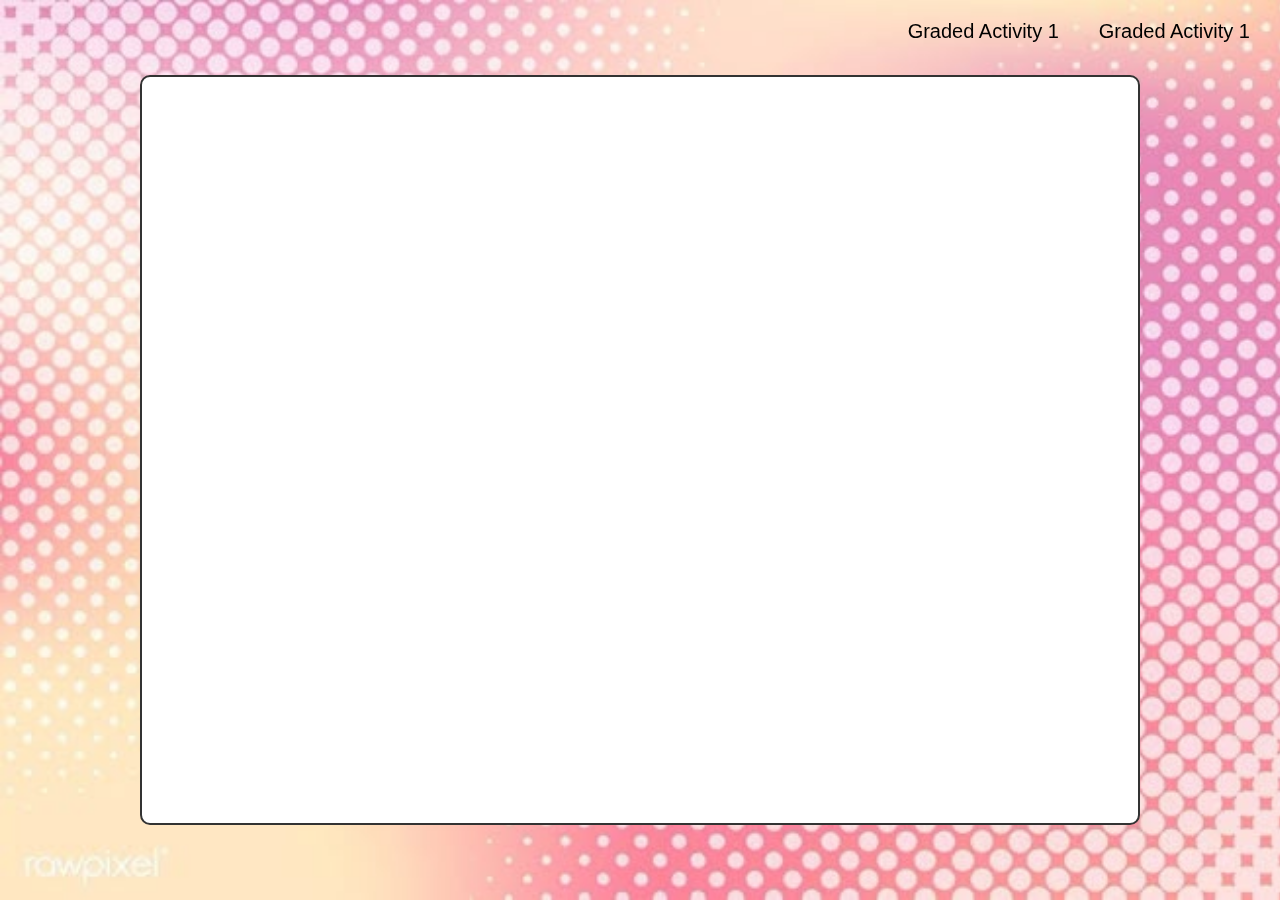
<file: index.html>
<!DOCTYPE html>
<html>
<head>
  <title>Lampa's portfolio</title>
  <link rel="stylesheet" href="public/assets/style2.css">
</head>
<body>

  <div class="card-wrapper">

    <div class="card">

</div>

  <div class = "card2">
  <ul class="list">
  <li><a href="CouchcriticLampa.html">Graded Activity 1</a></li>
  <li><a href="Couchcritics2.html">Graded Activity 1</a></li>
</ul>
</div>

  

</body>
</html>
</file>
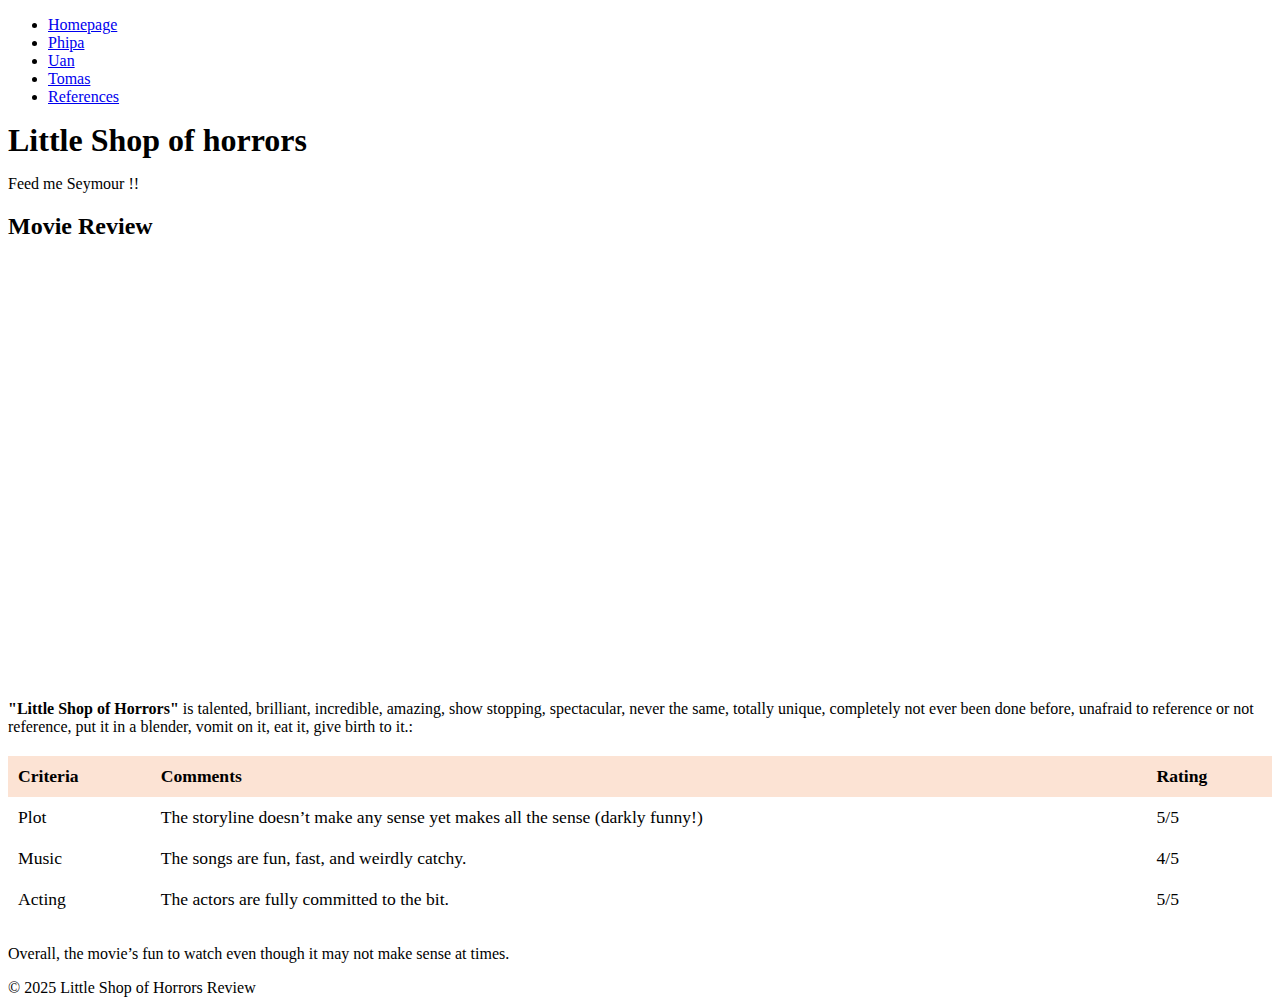
<file: Couchcritics2.html>
<!DOCTYPE html>
<html lang="en">
<head>
<meta charset="UTF-8">
<meta name="viewport" content="width=device-width, initial-scale=1.0">
<title>Little Shop of Horrors Review</title>
<link href="https://fonts.googleapis.com/css2?family=Quicksand&family=Cormorant+Garamond:wght@600&display=swap" rel="stylesheet">
<link href="https://phipalibunao.github.io/CS3_2ndQtrPortfolio/public/style.css" type="text/css" rel="stylesheet">
</head>
<body>

<!-- Navigation Bar -->
<nav class="navbar">
  <ul>
    <li><a href="#">Homepage</a></li>
    <li><a href="#">Phipa</a></li>
    <li><a href="#">Uan</a></li>
    <li><a href="#">Tomas</a></li>
    <li><a href="#">References</a></li>
  </ul>
</nav>

<!-- Header Section -->
<header>
  <h1 style="margin:0 auto;">Little Shop of horrors</h1>


  <p class="tagline">Feed me Seymour !!</p>
</header>

<!-- Main Container -->
<div class="container">
  <h2>Movie Review</h2>

  <!-- Video Section -->
  <iframe 
    width="100%" 
    height="400" 
    src="https://www.youtube.com/embed/aZ2CuqGkHZ8" 
    title="Little Shop of Horrors Trailer" 
    frameborder="0" 
    allowfullscreen
    style="border-radius: 20px; margin-top: 20px;">
  </iframe>

  <!-- Review Text -->
  <p><b>"Little Shop of Horrors"</b> is talented, brilliant, incredible, amazing, show stopping, spectacular, never the same, totally unique, completely not ever been done before, unafraid to reference or not reference, put it in a blender, vomit on it, eat it, give birth to it.:</p>

  <!-- Table -->
  <table style="width:100%; border-collapse: collapse; margin-top: 20px; font-size: 1.1em;">
    <tr style="background-color: #fce3d4;">
      <th style="padding: 10px; text-align: left;">Criteria</th>
      <th style="padding: 10px; text-align: left;">Comments</th>
      <th style="padding: 10px; text-align: left;">Rating</th>
    </tr>
    <tr>
      <td style="padding: 10px;">Plot</td>
      <td style="padding: 10px;">The storyline doesn’t make any sense yet makes all the sense (darkly funny!)</td>
      <td style="padding: 10px;">5/5</td>
    </tr>
    <tr>
      <td style="padding: 10px;">Music</td>
      <td style="padding: 10px;">The songs are fun, fast, and weirdly catchy.</td>
      <td style="padding: 10px;">4/5</td>
    </tr>
    <tr>
      <td style="padding: 10px;">Acting</td>
      <td style="padding: 10px;">The actors are fully committed to the bit.</td>
      <td style="padding: 10px;">5/5</td>
    </tr>
  </table>

  <p style="margin-top: 25px;">Overall, the movie’s fun to watch even though it may not make sense at times.</p>
</div>

<!-- Footer -->
<footer>
  © 2025 Little Shop of Horrors Review
</footer>

</body>
</html>
</file>
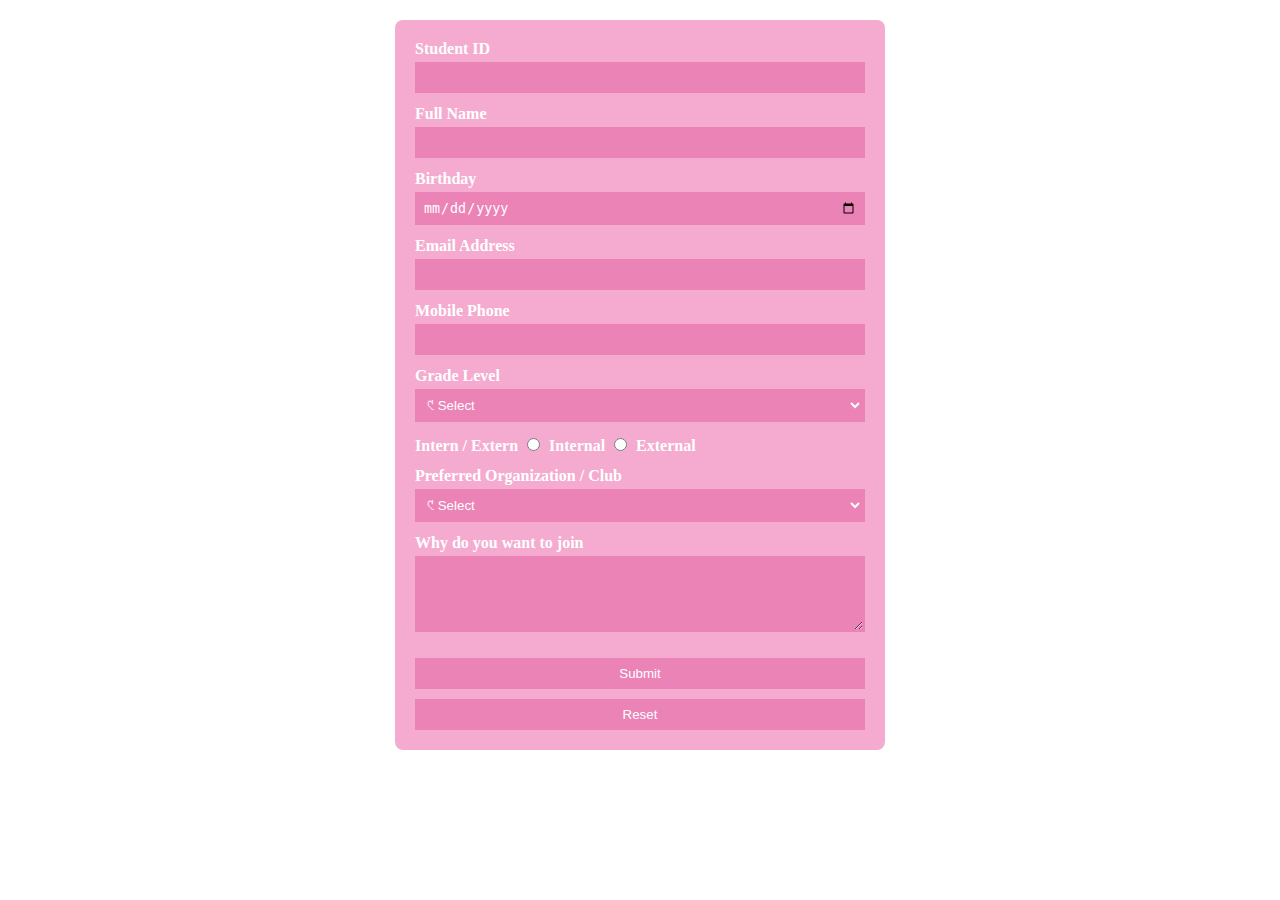
<file: Form.html>
<!DOCTYPE html>
<html lang="en">
<head>
<meta charset="UTF-8">
<title>Student Form</title>
<link rel="stylesheet" href="style.css">



<script>
   function confirmSubmit() {
    if (!confirm("Are you sure you want to submit this form?")) {
        return false;
    }

    // create signup object
    const signup = {
        studentID: document.querySelector('input[type="number"]').value,
        fullName: document.querySelectorAll('input[type="text"]')[0].value,
        birthday: document.querySelector('input[type="date"]').value,
        email: document.querySelector('input[type="email"]').value,
        mobile: document.querySelectorAll('input[type="text"]')[1].value,
        grade: document.querySelectorAll('select')[0].value,
        role: document.querySelector('input[name="role"]:checked')?.value || "",
        club: document.querySelectorAll('select')[1].value,
        reason: document.querySelector('textarea').value
    };

    
    let signups = JSON.parse(localStorage.getItem("signups")) || [];

    
    signups.push(signup);

   
    localStorage.setItem("signups", JSON.stringify(signups));

    alert("Signup saved!");
    return false;
}

function confirmReset() {
    return confirm("Are you sure you want to reset the form?");
}

function checkEmpty(el) {
    if (el.value.trim() === "") {
        el.classList.add("invalid");
    } else {
        el.classList.remove("invalid");
    }
}
</script>
</head>

<body>

<form method="post" action="submit" onsubmit="return confirmSubmit()" onreset="return confirmReset()">

    <label>
        Student ID
        <input type="number" required onblur="checkEmpty(this)">
    </label>

    <label>
        Full Name
        <input type="text" required onblur="checkEmpty(this)">
    </label>

    <label>
        Birthday
        <input type="date" required onblur="checkEmpty(this)">
    </label>

    <label>
        Email Address
        <input type="email" required onblur="checkEmpty(this)">
    </label>

    <label>
        Mobile Phone
        <input type="text" required onblur="checkEmpty(this)">
    </label>

    <label>
        Grade Level
        <select required onblur="checkEmpty(this)">
            <option value="">𑣲 Select</option>
            <option value="g7">Grade 7</option>
            <option value="g8">Grade 8</option>
            <option value="g9">Grade 9</option>
            <option value="g10">Grade 10</option>
            <option value="g11">Grade 11</option>
            <option value="g12">Grade 12</option>
        </select>
    </label>

    <label>
        Intern / Extern
        <input type="radio" name="role" value="intern" required> Internal
        <input type="radio" name="role" value="extern"> External
    </label>

    <label>
        Preferred Organization / Club
        <select required onblur="checkEmpty(this)">
            <option value="">𑣲 Select</option>
            <option value="Sports">Alianti</option>
            <option value="Literature">Ellipsis</option>
            <option value="Movies">Celluloid</option>
            <option value="Debate">Invictus</option>
            <option value="Religion">Acts</option>
        </select>
    </label>

    <label>
        Why do you want to join
        <textarea rows="4" required onblur="checkEmpty(this)"></textarea>
    </label>

    <input type="submit" value="Submit">
    <input type="reset" value="Reset">

</form>

</body>
</html>
</file>
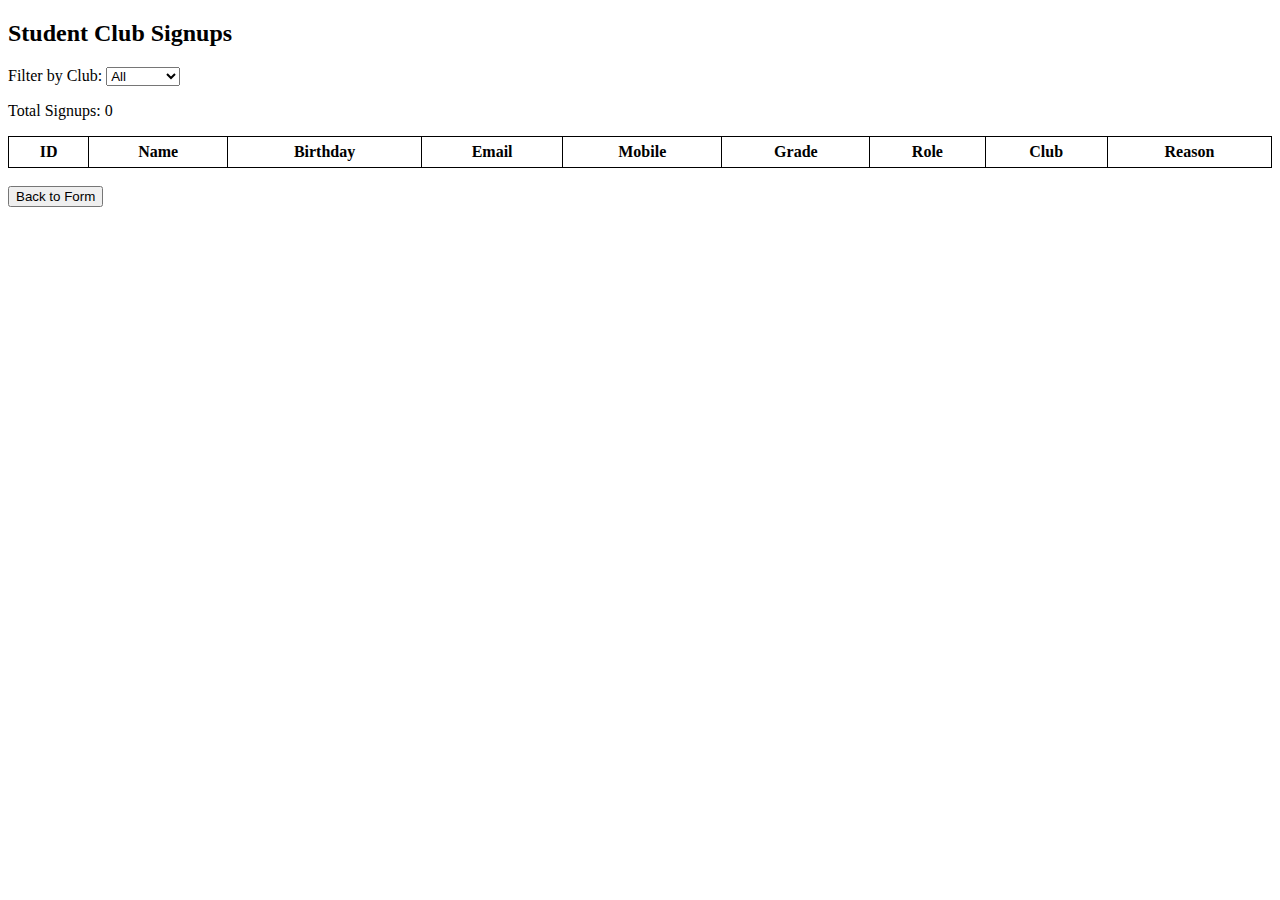
<file: viewSignUps.html>
<!DOCTYPE html>
<html>
<head>
<meta charset="UTF-8">
<title>View Signups</title>

<style>
table {
    border-collapse: collapse;
    width: 100%;
}
th, td {
    border: 1px solid black;
    padding: 6px;
}
</style>
</head>

<body>

<h2>Student Club Signups</h2>

Filter by Club:
<select id="clubFilter" onchange="displaySignups()">
    <option value="all">All</option>
    <option value="Sports">Alianti</option>
    <option value="Literature">Ellipsis</option>
    <option value="Movies">Celluloid</option>
    <option value="Debate">Invictus</option>
    <option value="Religion">Acts</option>
</select>

<p>Total Signups: <span id="totalCount">0</span></p>

<table>
<thead>
<tr>
    <th>ID</th>
    <th>Name</th>
    <th>Birthday</th>
    <th>Email</th>
    <th>Mobile</th>
    <th>Grade</th>
    <th>Role</th>
    <th>Club</th>
    <th>Reason</th>
</tr>
</thead>

<tbody id="signupTable"></tbody>
</table>

<br>
<button onclick="location.href='index.html'">Back to Form</button>

<script>
function displaySignups() {
    const table = document.getElementById("signupTable");
    const total = document.getElementById("totalCount");
    const filter = document.getElementById("clubFilter").value;

    const signups = JSON.parse(localStorage.getItem("signups")) || [];

    table.innerHTML = "";

    let filtered = signups;

    if (filter !== "all") {
        filtered = signups.filter(s => s.club === filter);
    }

    filtered.forEach(s => {
        const row = `
        <tr>
            <td>${s.studentID}</td>
            <td>${s.fullName}</td>
            <td>${s.birthday}</td>
            <td>${s.email}</td>
            <td>${s.mobile}</td>
            <td>${s.grade}</td>
            <td>${s.role}</td>
            <td>${s.club}</td>
            <td>${s.reason}</td>
        </tr>
        `;
        table.innerHTML += row;
    });

    total.textContent = filtered.length;
}

displaySignups();
</script>

</body>
</html>
</file>
<file: public/assets/style2.css>
body {
background-image: url(bg2.jpg);
background-repeat: no-repeat;
background-size: cover;
display: flex;
justify-content: center;
align-items: center;
min-height: 100vh;
margin: 0;
}

body{
background-color: #ffff;
background-repeat: no-repeat;
}
.card-wrapper {
  position: relative;
  width: 1000px;
  height: 750px;
  display: inline-block;
}

.card {
  width: 100%;
  height: 100%;
  padding: 1em;
  border: 2px solid #333;
  background-color: #ffffff;
  border-radius: 10px;
  text-align: center;
  position: relative;
  z-index: 1;
  box-sizing: border-box;
  display: flex;
  justify-content: center;
  align-items: center;
}

.card2 {
  width: 100%;
  height: 10%;
  padding: 1em;
  text-align: center;
  position: fixed; 
  top: 20px;      
  right: 20px;     
  z-index: 1000;  
}

.list {
  position: fixed;
  top: 20px;
  right: 20px;
  z-index: 1000;
  display: flex;
  gap: 20px;
  list-style: none;
  margin: 0;
  padding: 0;
  font-family: "Jersey 15", sans-serif; 
  font-size: 20px;
}

.list li a {
  text-decoration: none;
  color: #000000;
  padding: 0.2em 0.5em;
  border-radius: 8px;
  transition: background-color 0.3s ease, color 0.3s ease;
}

.list li a:hover {
  background-color: #fff2cd;
  color: white;
}
</file>
<file: style.css>
form {
        width: 450px;
        margin: 20px auto;
        padding: 20px;
        background-color: #f5abd0;
        border-radius: 8px;
    }

    label {
        display: block;
        margin-bottom: 12px;
        color: white;
        font-weight: bold;
    }

    input, select, textarea {
        width: 100%;
        padding: 6px;
        margin-top: 4px;
        background-color:  #eb83b7;
        color: white;
        border: 2px solid  #eb83b7;
        box-sizing: border-box;
    }

    option {
        background-color:  #eb83b7;
        color: white;
    }

    input[type="radio"] {
        width: auto;
        margin-right: 5px;
    }

    input[type="submit"],
    input[type="reset"] {
        background-color: #eb83b7;
        color: white;
        border: none;
        padding: 8px;
        margin-top: 10px;
        cursor: pointer;
    }

    input:focus, select:focus, textarea:focus {
        outline: none;
        border: 2px solid white;
        background-color: #ff4da6;
    }

    .invalid {
        border: 2px solid white;
        background-color: #ff1a8c;
    }
</file>
